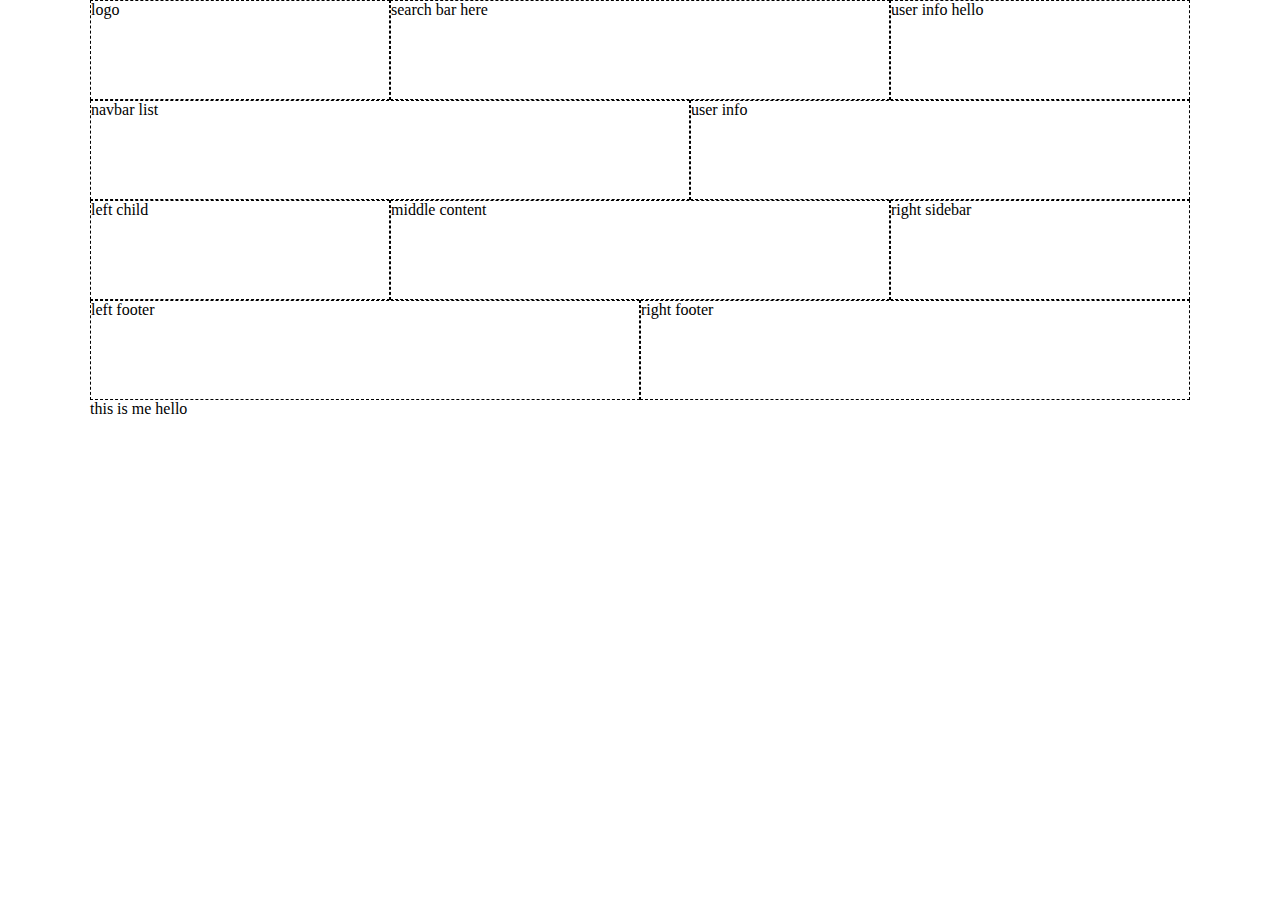
<file: index.html>
<html>
   <head>
      <title>Tu Tangle Layout</title>
      <link href="css/reset.css" rel="stylesheet" type="text/css" />
      <link href="css/layout.css" rel="stylesheet" type="text/css" />
      <link href="css/style.css" rel="stylesheet" type="text/css" />
   </head>
   <body>
      <div class="container">
         <div class="header-wrapper clearfix">
            <div class="logo-searchbar-wrapper  clearfix">
               <div class="logo-wrapper">logo</div>
               <div class="searchbar-wrapper">search bar here</div>
            </div>

            <div class="user-info-wrapper">user info hello</div>
         </div>

         <div class="navigation-bar-wrapper clearfix">
            <div class="navbar-wrapper">navbar list</div>
            <div class="user-wrapper">user info</div>
         </div>

         <div class="main-content-wrapper clearfix"> 
            <div class="left-child-wrapper">
               <div class="left-sidebar-wrapper">left child</div>

               <div class="middle-content-wrapper">middle content</div>
            </div>
            <div class="right-sidebar-wrapper">right sidebar</div>
         </div>

         <div class="footer-wrapper clearfix">
            <div class="left-footer-wrapper">left footer</div>
            <div class="right-footer-wrapper">right footer</div>
            <div>this is me hello </div>
         </div>
      </div>
   </body>
</html>
</file>
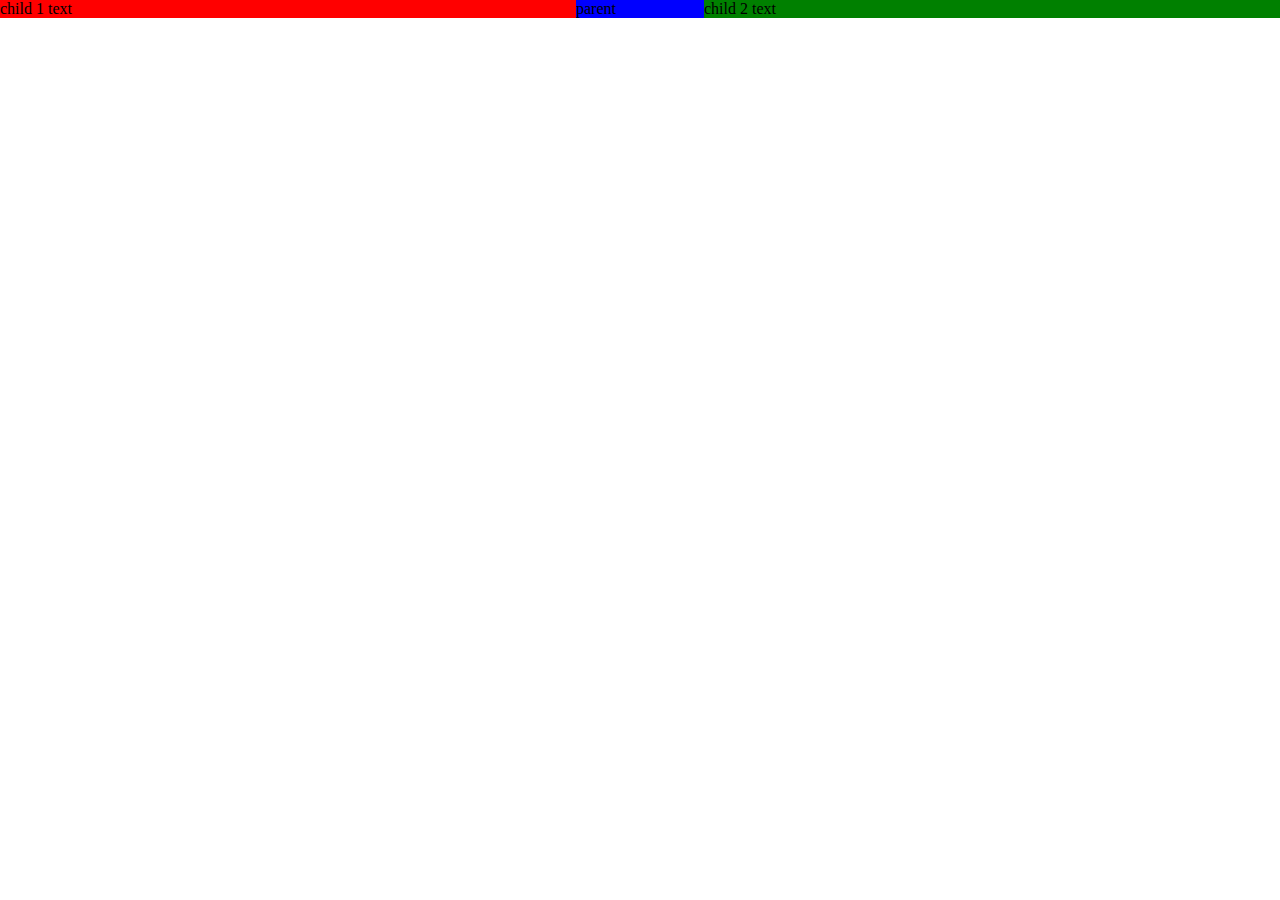
<file: test.html>
<!DOCTYPE html>
<html lang="en">
<head>
   <meta charset="UTF-8">
   <meta name="viewport" content="width=device-width, initial-scale=1.0">
   <meta http-equiv="X-UA-Compatible" content="ie=edge">
   <link rel="stylesheet" href="css/reset.css">
   <title>Float test</title>
   <style>
      .container {
         width: 100%;
         background-color: blue;
         
      }
      .child1 {
         background-color: red;
         float: left;
         width: 45%;
      }
      .child2 {
         background-color: green;
         float: right;
         width: 45%;
      }
   </style>
</head>
<body>
   <div class="container clearfix">
      parent
      <div class="child1">
         <p>child 1 text</p>
      </div>
      <div class="child2">
         <p>child 2 text</p>
      </div>
   </div>
</body>
</html>
</file>
<file: css/layout.css>
.container {
   margin: 0 auto;
   width: 1100px;
}

.header-wrapper {
   /* background-color: red; */

}

.logo-searchbar-wrapper {
   width: 800px;
   float: left;
}

.logo-wrapper{
   /* background: green; */
   width: 300px;
   float: left;
   border: 1px dashed black;
}

.searchbar-wrapper{
   /* background: pink; */
   width: 500px;
   float: right;
   border: 1px dashed black;
}

.user-info-wrapper{
   /* background: grey; */
   width: 300px;
   float:right;
   border: 1px dashed black;
}

.navigation-bar-wrapper{
   /* background: brown; */
}

.navbar-wrapper{
   /* background: maroon; */
   width: 600px;
   float:left;
   border: 1px dashed black;
}

.user-wrapper{
   /* background:  orange; */
   width: 500px;
   float:right;
   border: 1px dashed black;
}

.main-content-wrapper{
   /* background: black; */
}

.left-child-wrapper{
   /* background: magenta; */
   width: 800px;
   float:left;
}

.left-sidebar-wrapper{
   /* background: yellow; */
   width: 300px;
   float: left;
   border: 1px dashed black;
}

.middle-content-wrapper{
   /* background: hotpink; */
   width: 500px;
   float: right;
   border: 1px dashed black; 
}

.right-sidebar-wrapper{
   /* background: firebrick; */
   width: 300px;
   float: right;
   border: 1px dashed black;
}

.footer-wrapper{
   /* background: rosybrown;
    */
}

.right-footer-wrapper{
   /* background: green; */
   width: 550px;
   float: right;
   border: 1px dashed black;
}

.left-footer-wrapper{
   /* background: pink; */
   width:550px;
   float: left;
   border: 1px dashed black;
}
</file>
<file: css/style.css>
div{
    height:100px;
}
</file>
